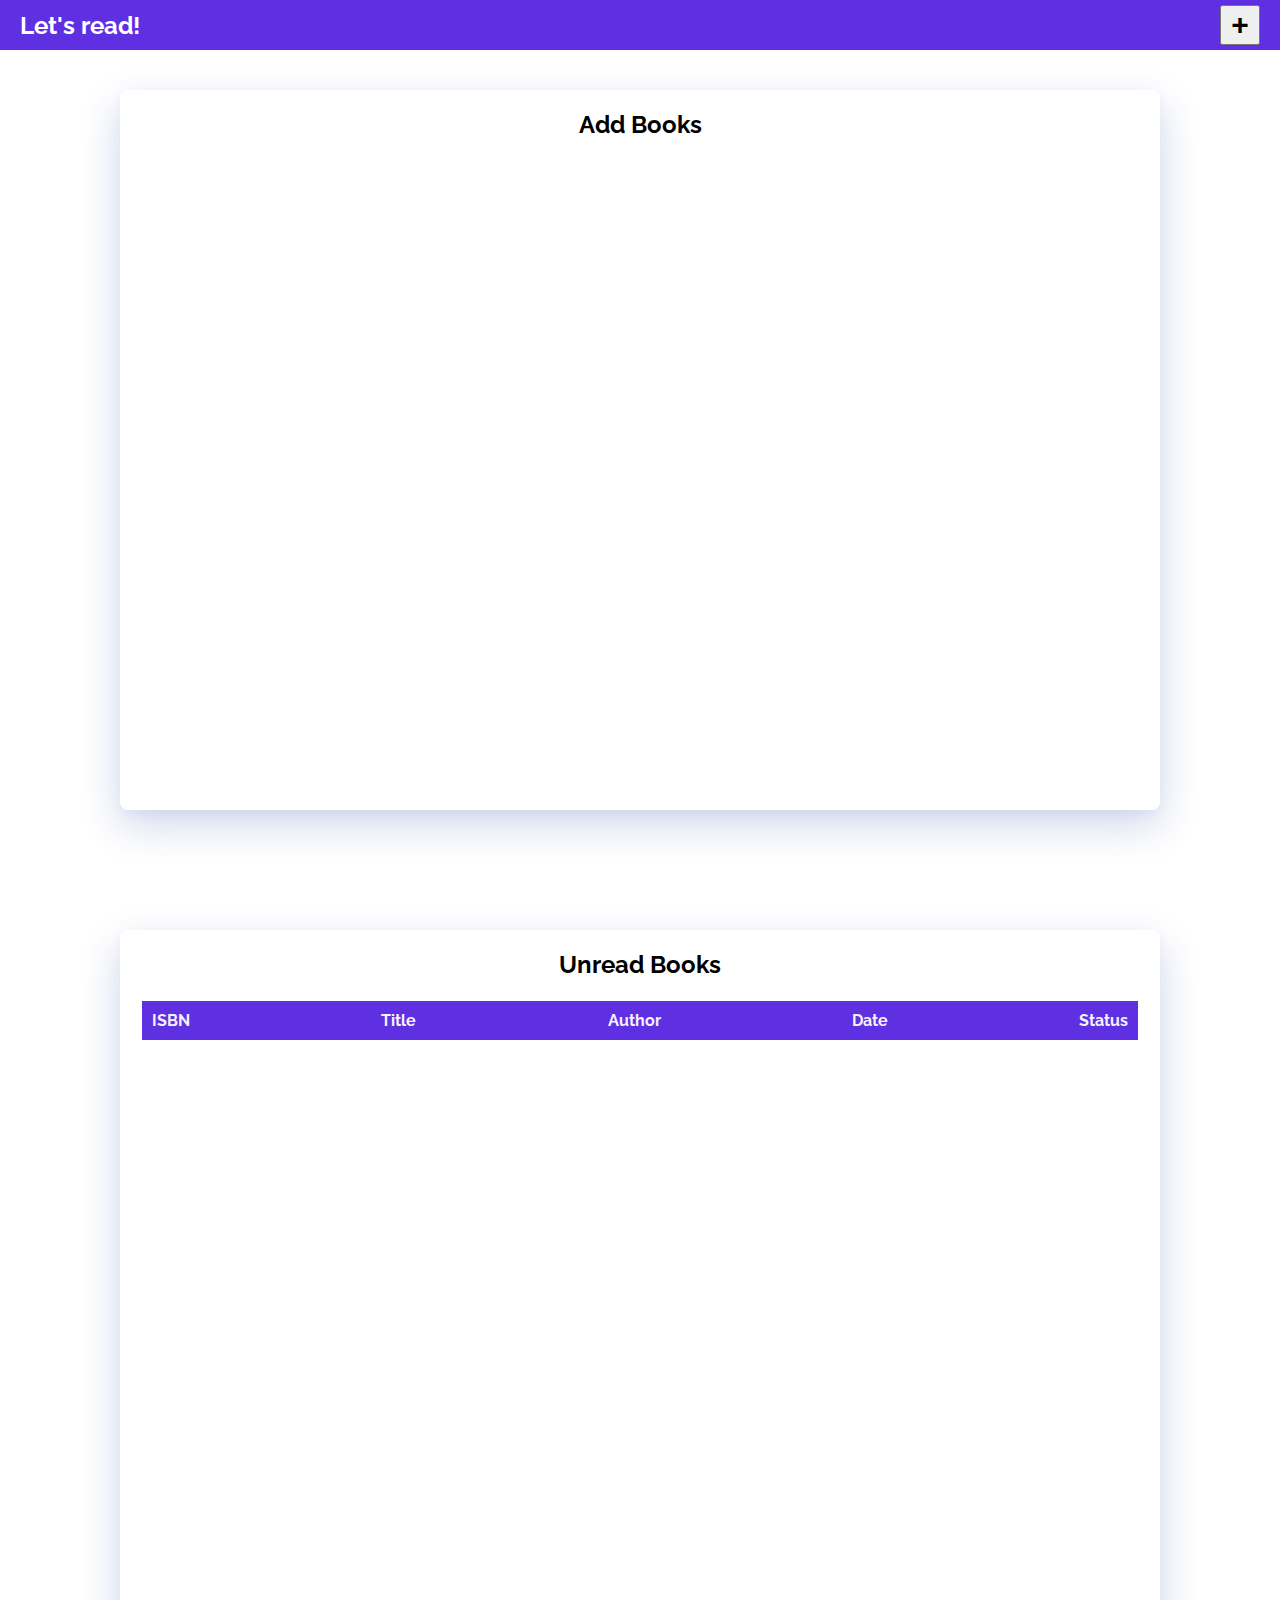
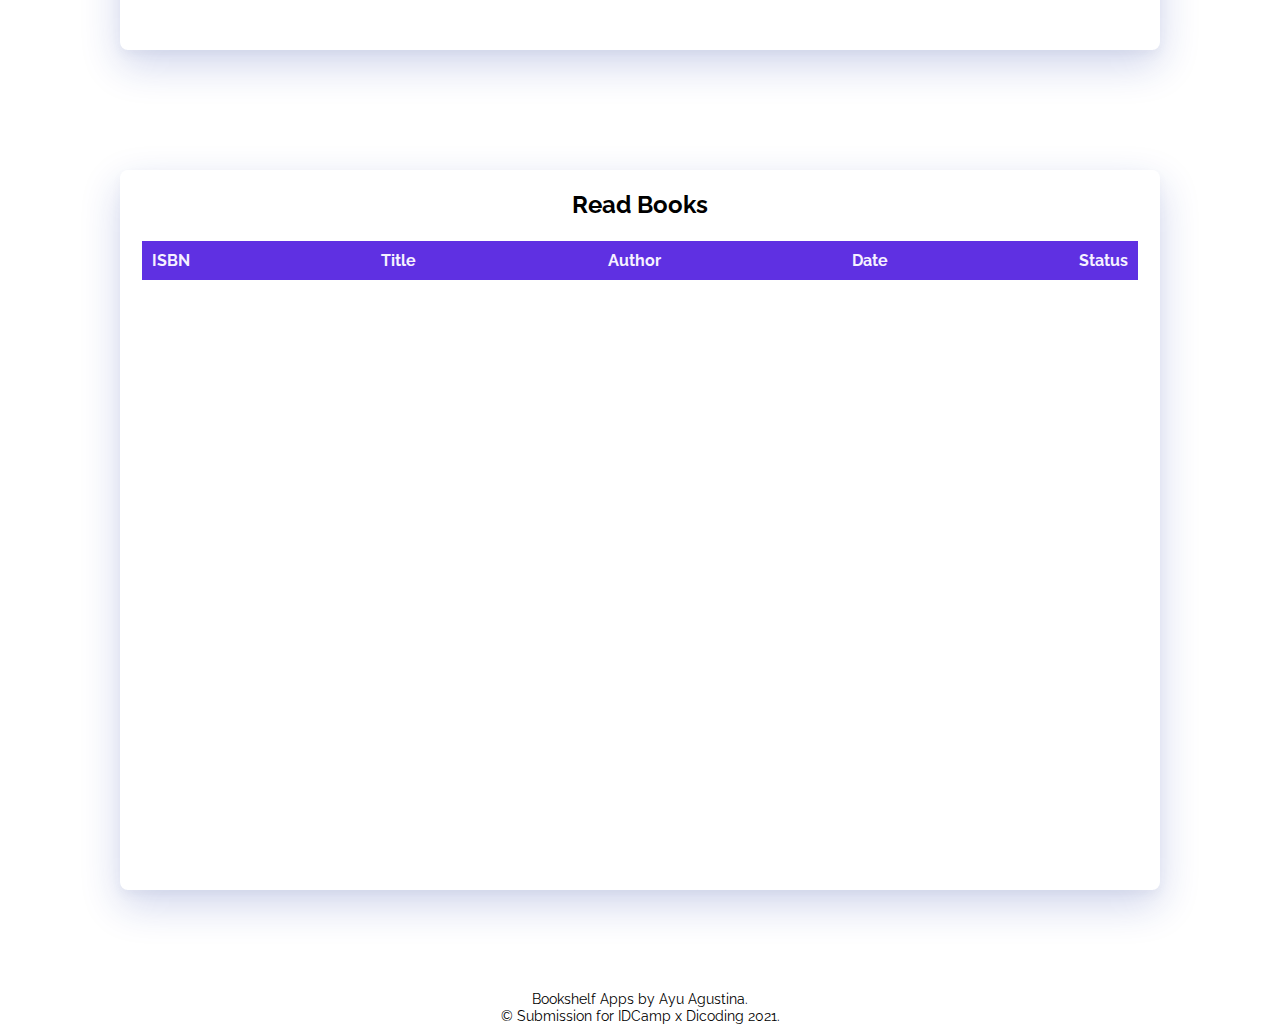
<file: index.html>
<!DOCTYPE html>
<html lang="en">

<head>
    <meta charset="UTF-8">
    <meta http-equiv="X-UA-Compatible" content="IE=edge">
    <meta name="viewport" content="width=device-width, initial-scale=1.0">
    <title>Bookshelf by Ayu</title>
    <link rel="stylesheet" href="css/style.css">
</head>

<body>
    <nav>

        <div class="logo flex-item">Let's read!</div>
        <div class="plusBtn flex-item"><button>+</button></div>

    </nav>

    <div class="wrapper">
        <div class="container bg-white shadow">
            <h2 class="container-header text-center">Add Books</h2>
            <!-- {
                id: string | number,
                title: string,
                author: string,
                isComplete: boolean,
              } -->
            <form class="form appearThis" action="#" id="form">
                <div class="form-group form-title">
                    <label for="isbn">ISBN</label>
                    <input type="number" id="isbn" name="isbn" required>
                </div>

                <div class="form-group form-title">
                    <label for="title">Title</label>
                    <input type="text" id="title" name="title" required>
                </div>

                <div class="form-group form-title">
                    <label for="author">Author</label>
                    <input type="text" id="author" name="author" required>
                </div>

                <div class="form-group form-title">
                    <label for="date">Date</label>
                    <input type="date" id="date" name="date" required>
                </div>

                <input type="submit" value="Submit" name="Submit" class="btn-submit">
                <input type='submit' value="Exit" name="Exit" class='exitBtn' onclick="javascript:eraseText();">

            </form>
        </div>

        <div class="container bg-white shadow">
            <h2 class="container-header text-center">Unread Books</h2>
            <div class="list-item" id="unreadBooks">
                <!-- diisi di sini -->
                <table>
                    <tr>
                        <th>ISBN</th>
                        <th>Title</th>
                        <th>Author</th>
                        <th>Date</th>
                        <th>Status</th>
                    </tr>
                </table>
            </div>
        </div>


        <div class="container bg-white shadow">
            <h2 class="container-header text-center">Read Books</h2>
            <div class="list-item" id="readBooks">
                <!-- diisi di sini -->
                <table>
                    <tr>
                        <th>ISBN</th>
                        <th>Title</th>
                        <th>Author</th>
                        <th>Date</th>
                        <th>Status</th>
                    </tr>
                </table>
            </div>
        </div>
    </div>

    <footer class="text-center">
        <p>
            Bookshelf Apps by Ayu Agustina.

        </p>
        <p>
            &copy Submission for IDCamp x Dicoding 2021.
        </p>
    </footer>

    <script src="js/data.js"></script>
    <script src="js/dom.js"></script>
    <script src="js/script.js"></script>
</body>

</html>
</file>
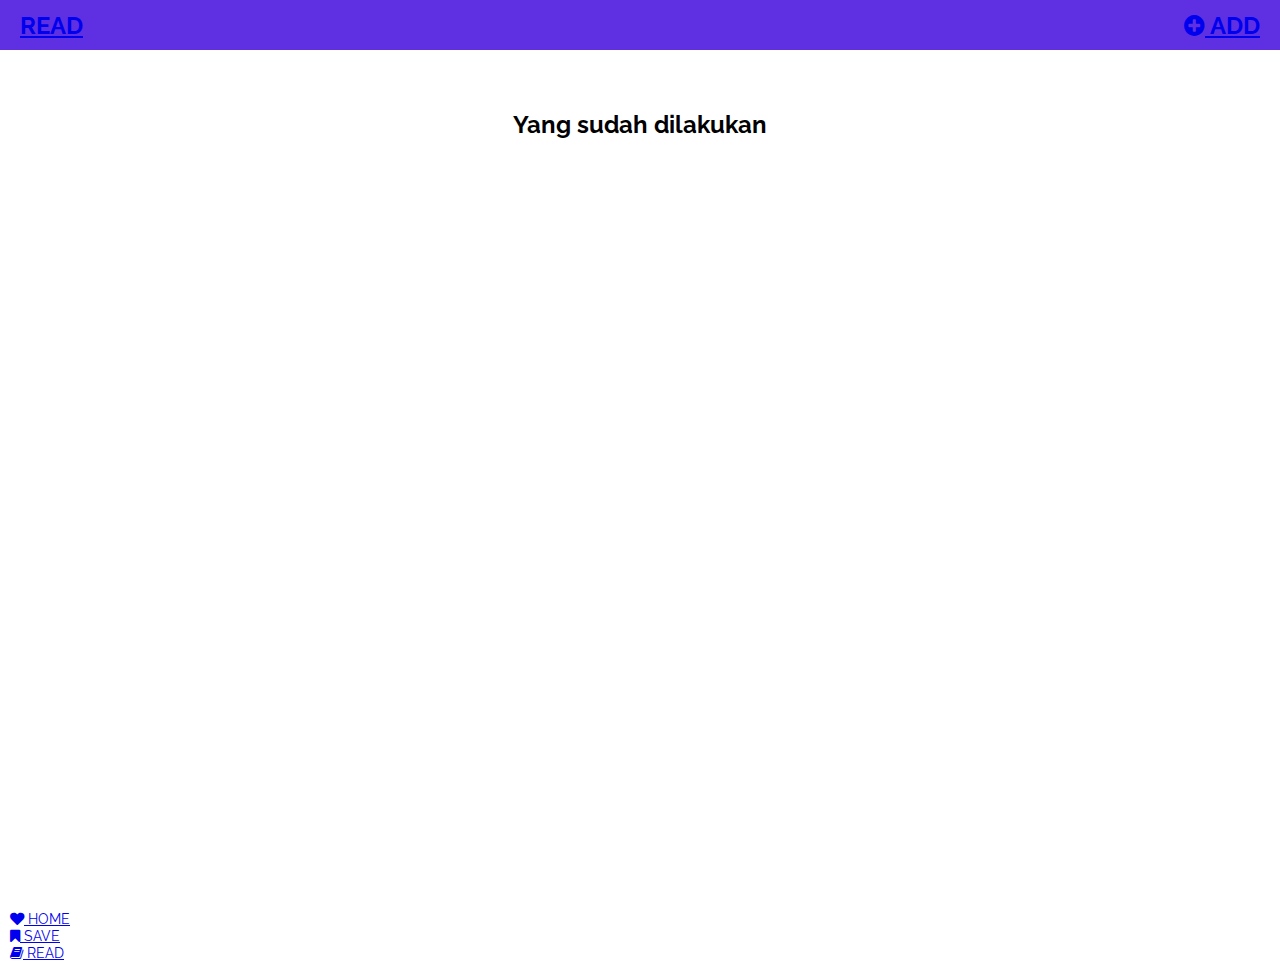
<file: pages/read.html>
<!DOCTYPE html>
<html lang="en">

<head>
    <meta charset="UTF-8">
    <meta http-equiv="X-UA-Compatible" content="IE=edge">
    <meta name="viewport" content="width=device-width, initial-scale=1.0">
    <title>Read</title>
    <link rel="stylesheet" href="../css/style.css">
    <link rel="stylesheet" href="https://cdnjs.cloudflare.com/ajax/libs/font-awesome/4.7.0/css/font-awesome.min.css">
</head>

<body>
    <header>
        <nav>
            <div class="left-nav"><a href="#">READ</a></div>
            <a href="#"><i class="fa fa-plus-circle"></i> ADD</a>
            </div>
        </nav>
    </header>

    <div class="wrapper" align="center">
        <div class="container bg-white shadow" style="display: none;">
            <h2 class="container-header text-center">Tambah yang harus dilakukan</h2>
            <form class="form" action="#" id="form">
                <div class="form-group form-title">
                    <label for="title">Masukkan hal yang akan dilakukan</label>
                    <input type="text" id="title" name="title" required>
                </div>
                <div class="form-group form-title">
                    <label for="date">Masukkan tanggal harus selesai</label>
                    <input type="date" id="date" name="date" required>
                </div>
                <input type="submit" value="Submit" name="Submit" class="btn-submit">
            </form>
        </div>

        <div class="container" style="display: none;">
            <h2 class="container-header">Yang harus dilakukan</h2>
            <div class="list-item" id="todos">

            </div>
        </div>

        <div class="container">
            <h2 class="container-header">Yang sudah dilakukan</h2>
            <div class="list-item" id="completed-todos">

            </div>
        </div>
    </div>

    <footer>
        <div>
            <a href="../index.html" rel="noopener noreferrer"><i class="fa fa-heart" ></i> HOME</a>
        </div>
        <div>
            <a href="../pages/save.html" rel="noopener noreferrer"><i class="fa fa-bookmark" ></i> SAVE</a>
        </div>
        <div>
            <a href="../pages/read.html" rel="noopener noreferrer"><i class="fa fa-book"></i> READ</a>
        </div>
    </footer>

    <script src="../js/storage.js"></script>
    <script src="../js/dom.js"></script>
    <script src="../js/script.js"></script>
</body>

</html>
</file>
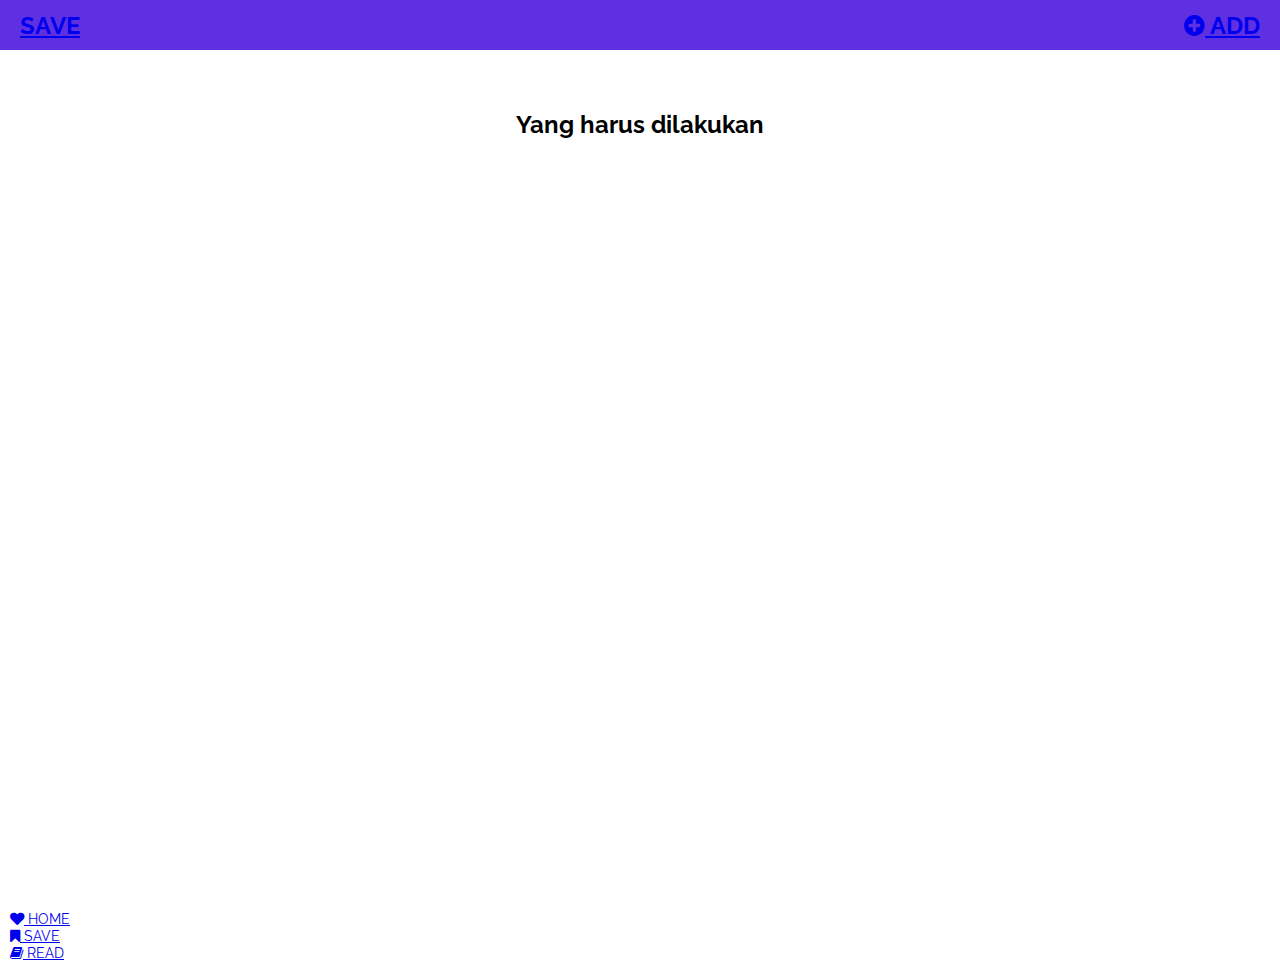
<file: pages/save.html>
<!DOCTYPE html>
<html lang="en">

<head>
    <meta charset="UTF-8">
    <meta http-equiv="X-UA-Compatible" content="IE=edge">
    <meta name="viewport" content="width=device-width, initial-scale=1.0">
    <title>save</title>
    <link rel="stylesheet" href="../css/style.css">
    <link rel="stylesheet" href="https://cdnjs.cloudflare.com/ajax/libs/font-awesome/4.7.0/css/font-awesome.min.css">
</head>

<body>
    <header>
        <nav>
            <div class="left-nav"><a href="#">SAVE</a></div>
            <div class="right-nav">
                <a href="#"><i class="fa fa-plus-circle"></i> ADD</a>
            </div>
        </nav>
    </header>

    <div class="wrapper" align="center">
        <div class="container bg-white shadow" style="display: none;">
            <h2 class="container-header text-center">Tambah yang harus dilakukan</h2>
            <form class="form" action="#" id="form">
                <div class="form-group form-title">
                    <label for="title">Masukkan hal yang akan dilakukan</label>
                    <input type="text" id="title" name="title" required>
                </div>
                <div class="form-group form-title">
                    <label for="date">Masukkan tanggal harus selesai</label>
                    <input type="date" id="date" name="date" required>
                </div>
                <input type="submit" value="Submit" name="Submit" class="btn-submit">
            </form>
        </div>

        <div class="container">
            <h2 class="container-header">Yang harus dilakukan</h2>
            <div class="list-item" id="todos">

            </div>
        </div>

        <div class="container" style="display: none;">
            <h2 class="container-header">Yang sudah dilakukan</h2>
            <div class="list-item" id="completed-todos">

            </div>
        </div>
    </div>

    <footer>
        <div>
            <a href="../index.html" rel="noopener noreferrer"><i class="fa fa-heart" ></i> HOME</a>
        </div>
        <div>
            <a href="../pages/save.html" rel="noopener noreferrer"><i class="fa fa-bookmark" ></i> SAVE</a>
        </div>
        <div>
            <a href="../pages/read.html" rel="noopener noreferrer"><i class="fa fa-book"></i> READ</a>
        </div>
    </footer>

    <script src="../js/storage.js"></script>
    <script src="../js/dom.js"></script>
    <script src="../js/script.js"></script>
</body>

</html>
</file>
<file: css/style.css>
@import url('https://fonts.googleapis.com/css2?family=Raleway&display=swap');
* {
    box-sizing: border-box;
    padding: 0;
    margin: 0;
    scroll-behavior: smooth;
}

html,
body {
    font-family: Raleway;
    box-sizing: border-box;
}

nav {
    height: 50px;
    background: #5F30E2;
    color: white;
    display: flex;
    justify-content: space-between;
    align-items: center;
    padding: 20px;
    font-weight: bold;
    font-size: 1.5em;
    position: fixed;
    top: 0;
    width: 100%;
}

nav button {
    width: 40px;
    height: 40px;
    font-weight: bold;
    font-size: 1.25em;
}

.wrapper {
    display: flex;
    flex-direction: column;
    align-items: center;
    padding: 30px 120px;
}

.wrapper .container {
    width: 100%;
    border-radius: 8px;
    padding: 20px;
    margin: 60px;
    flex-grow: 1;
    min-height: 80vh;
}

.item {
    border-radius: 16px;
    margin-top: 20px;
    padding: 12px 24px;
    background: #F5F1FF;
    display: flex;
    align-items: center;
    font-weight: bold;
    line-height: 1.5em;
}

table {
    width: 100%;
}

tr {
    margin-top: 20px;
    flex-direction: row;
    justify-content: space-between;
    display: flex;
    padding: 10px;
    background-color: #5F30E2;
    color: #F5F1FF;
    font-weight: bold;
}

th {
    justify-content: space-evenly;
    align-items: center;
}

.inner {
    display: flex;
    flex-direction: row;
    padding-right: 20px;
    width: 100%;
}

.item>.inner h1,
.item>.inner h2,
.item>.inner h3,
.item>.inner h4,
.item>.inner p {
    margin: 5px;
    justify-content: space-evenly;
    /* border: 1px solid; */
    width: 100%;
    font-size: 1em;
}

.form {
    display: flex;
    padding: 16px;
    flex-direction: column;
    min-height: 300px;
    border-radius: 16px;
}

.form-group {
    display: flex;
    flex-direction: column;
}

.form-group label {
    margin-bottom: 4px;
    font-size: 1.25em;
    font-weight: lighter;
}

.shadow {
    box-shadow: 0 5px 10px rgba(85, 95, 143, 0.05), 0 15px 40px rgba(23, 51, 163, 0.2);
}

input[type=number],
input[type=text],
input[type=date] {
    font-family: Raleway;
    background: #F5F1FF;
    border: 2px solid #9475EA;
    border-radius: 8px;
    padding: 16px;
    box-sizing: border-box;
    margin-bottom: 30px;
    font-size: 1em;
}

.exitBtn,
.btn-submit {
    width: fit-content;
    border: none;
    font-family: Raleway;
    border-radius: 16px;
    padding: 12px 24px;
    border: 2px solid #5F30E2;
    color: black;
    font-size: 1em;
    margin-top: auto;
    align-self: flex-end;
    cursor: pointer;
}

.btn-submit:hover {
    background: #5F30E2;
    color: #F5F1FF;
}

input[type=number],
input[type=text],
input[type=date],
.btn-submit:focus {
    outline: none;
}

.text-center {
    text-align: center;
}

.form-title {
    margin: auto 0;
}

.check-button {
    background: url('../assets/check-outline.svg');
    width: 40px;
    height: 40px;
    margin-left: auto;
    cursor: pointer;
    border: none;
    background-repeat: no-repeat;
}

.check-button:hover {
    background: url('../assets/check-solid.svg');
    background-repeat: no-repeat;
}

.trash-button {
    background: url('../assets/trash-outline.svg');
    width: 40px;
    height: 40px;
    margin-left: 16px;
    cursor: pointer;
    background-repeat: no-repeat;
    border: none;
}

.trash-button:hover {
    background: url('../assets/trash-fill.svg');
    background-repeat: no-repeat;
    width: 40px;
    height: 40px;
}

.undo-button {
    background: url('../assets/undo-ouline.svg');
    width: 40px;
    height: 40px;
    margin-left: auto;
    cursor: pointer;
    background-repeat: no-repeat;
    border: none;
}

.undo-button:hover {
    background: url('../assets/undo-ouline.svg');
    background-repeat: no-repeat;
    width: 40px;
    height: 40px;
}

.check-button:focus,
.trash-button {
    outline: none;
}

.appearThis {
    display: none;
}

footer {
    padding: 10px;
    font-size: 0.9em;
}

@media screen and (max-width: 700px) {
    .wrapper {
        margin-top: 60px;
        padding: 20px;
    }
    .wrapper .container {
        width: 100%;
        padding: 10px;
        margin: 20px 10px;
    }
    .trash-button,
    .undo-button {
        margin: 0;
        padding: 0;
    }
}
</file>
